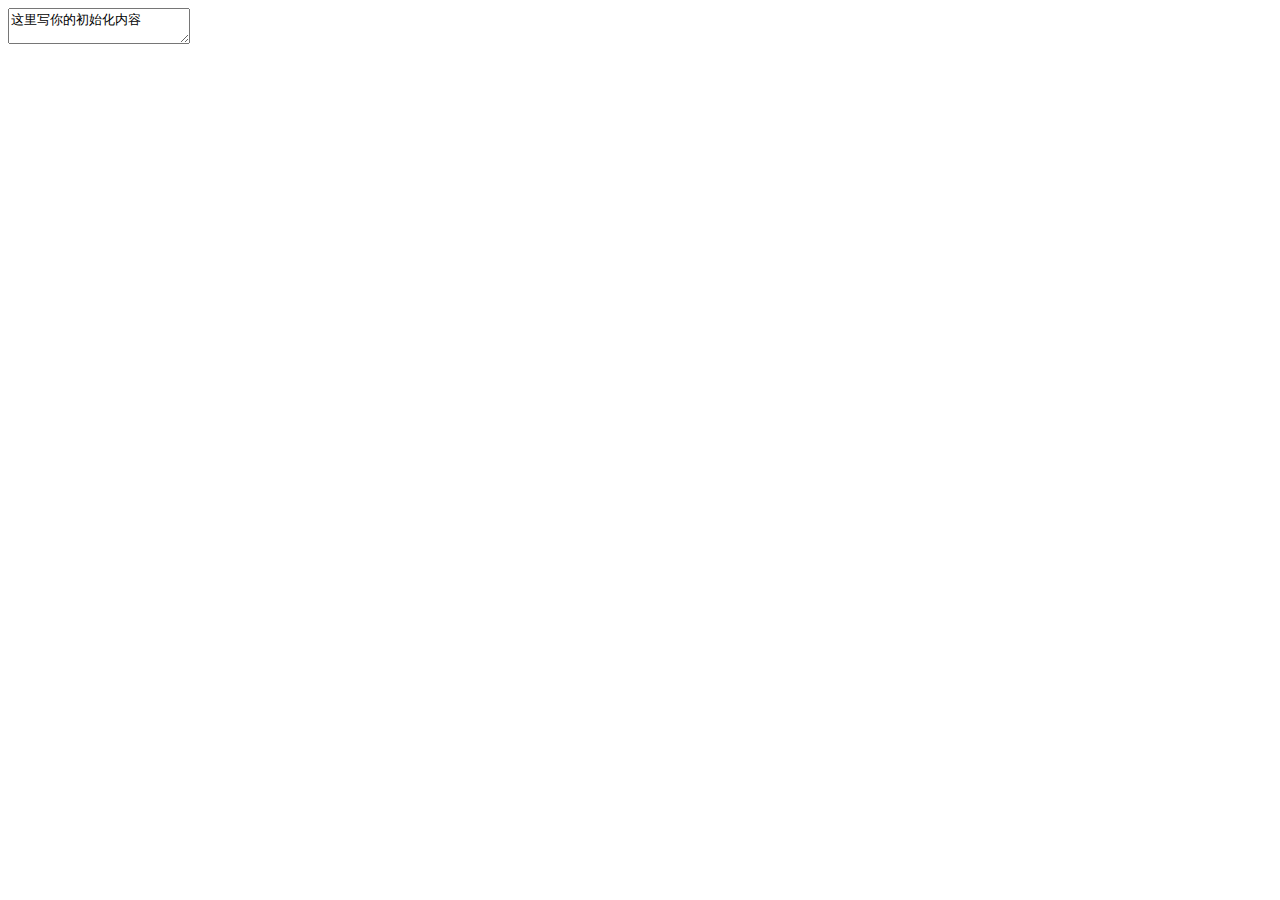
<file: WebRoot/index.htm>
<!DOCTYPE html PUBLIC "-//W3C//DTD XHTML 1.0 Transitional//EN" "http://www.w3.org/TR/xhtml1/DTD/xhtml1-transitional.dtd">
<html xmlns="http://www.w3.org/1999/xhtml">
<head>
	<meta http-equiv="Content-Type" content="text/html;charset=utf-8"/>
	<title>WordPaster-jsp-ueditor-1.2.6.0</title>
	<script type="text/javascript" src="ueditor.config.js" charset="utf-8"></script>
	<script type="text/javascript" src="ueditor.all.min.js" charset="utf-8"></script>
	<link type="text/css" rel="Stylesheet" href="WordPaster/css/WordPaster.css"/>
    <link type="text/css" rel="Stylesheet" href="WordPaster/js/skygqbox.css" />
    <script type="text/javascript" src="WordPaster/js/json2.min.js" charset="utf-8"></script>
    <script type="text/javascript" src="WordPaster/js/jquery-1.4.min.js" charset="utf-8"></script>
    <script type="text/javascript" src="WordPaster/js/w.edge.js" charset="utf-8"></script>
    <script type="text/javascript" src="WordPaster/js/w.app.js" charset="utf-8"></script>
    <script type="text/javascript" src="WordPaster/js/w.file.js" charset="utf-8"></script>
    <script type="text/javascript" src="WordPaster/js/skygqbox.js" charset="utf-8"></script>
    <script type="text/javascript" src="WordPaster/js/WordPaster.js" charset="utf-8"></script>
</head>
<body>
	<textarea name="后台取值的key" id="myEditor">这里写你的初始化内容</textarea>
	<script type="text/javascript">
        var pasterMgr = new WordPasterManager();
        //pasterMgr.Config["PostUrl"] = "http://www.ncmem.com/products/upload_ori.aspx"
    	pasterMgr.Config["PostUrl"] = "http://localhost:8080/WordPaster2UEditor1.4x/upload.jsp"
    	//pasterMgr.Config["PostUrl"] = "http://cloud.dyso.cn/ueditor/upload.jsp"
    	pasterMgr.Load();//加载控件

        var ue = UE.getEditor('myEditor');
		
		ue.ready(function() {
		    //设置编辑器的内容
		    ue.setContent('hello');
		    //获取html内容，返回: <p>hello</p>
		    var html = ue.getContent();
		    //获取纯文本内容，返回: hello
		    var txt = ue.getContentTxt();
		    pasterMgr.SetEditor(ue);
		});
				
	</script>
</body>
</html>
</file>
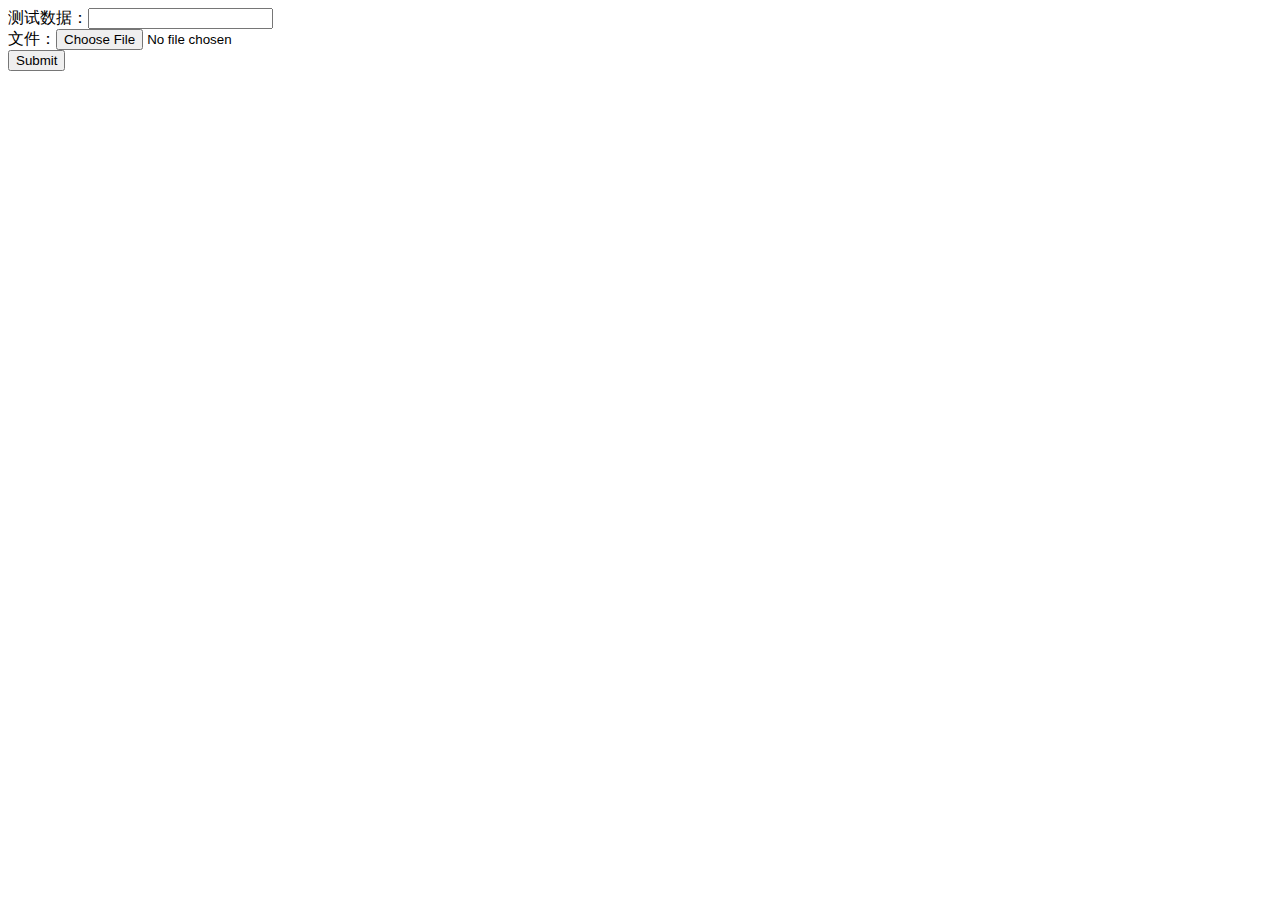
<file: WebRoot/upload.htm>
<!DOCTYPE HTML PUBLIC "-//W3C//DTD HTML 4.01 Transitional//EN">
<html>
  <head>
    <title>upload.htm</title>
	
    <meta http-equiv="keywords" content="keyword1,keyword2,keyword3">
    <meta http-equiv="description" content="this is my page">
    <meta http-equiv="content-type" content="text/html; charset=GB2312">
    
    <!--<link rel="stylesheet" type="text/css" href="./styles.css">-->

  </head>
  
  <body>    
  		<form action="upload.jsp" enctype="multipart/form-data" method="post">  		
  			�������ݣ�<input name="UserName" type="text"/><br/>
  			�ļ���<input name="file" type="file"/><br/>
  			<input text="�ϴ�" type="submit"/>
  		</form>
  </body>
</html>
</file>
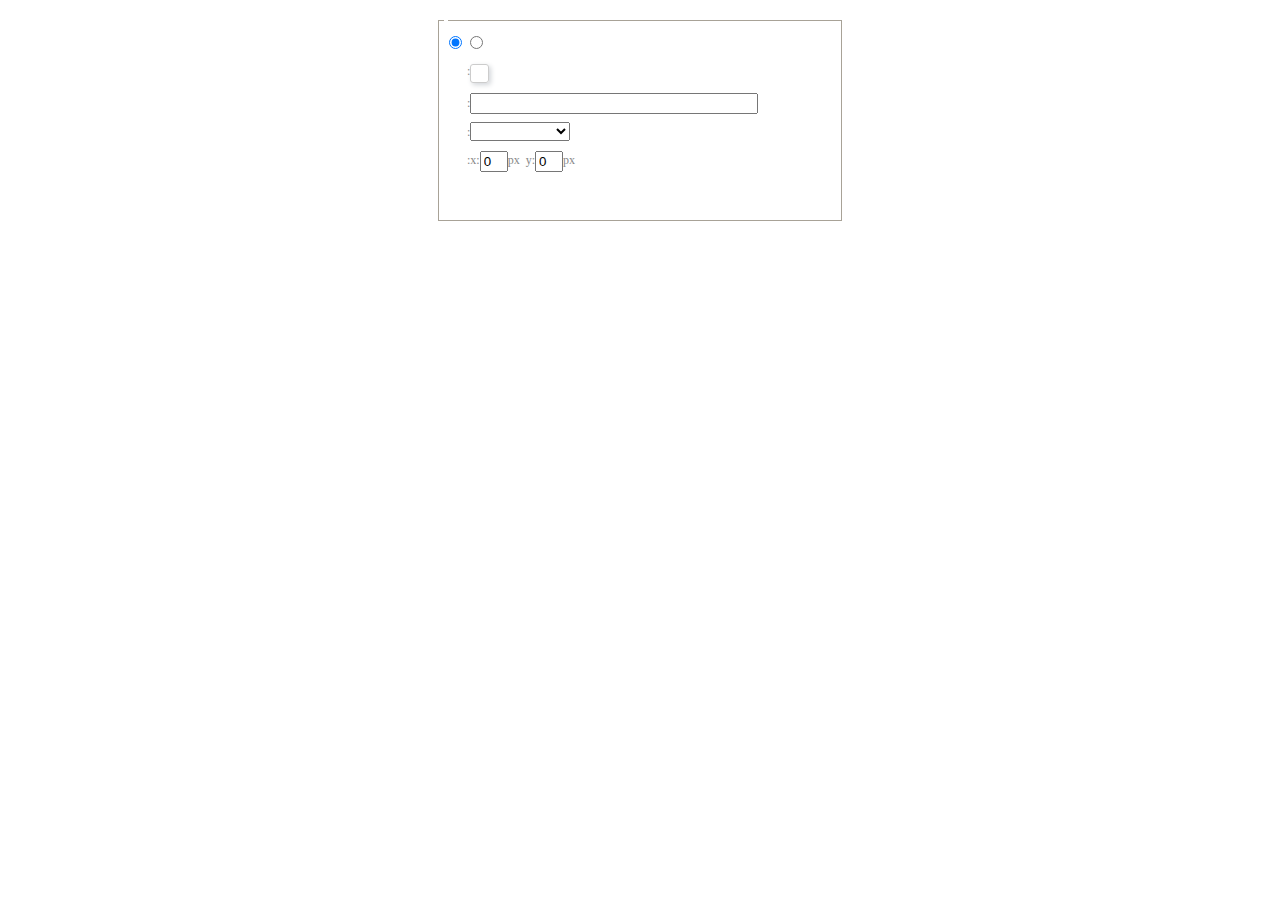
<file: WebRoot/dialogs/background/background.html>
<!DOCTYPE HTML>
<html>
<head>
    <meta http-equiv="Content-Type" content="text/html;charset=utf-8"/>
    <script type="text/javascript" src="../internal.js"></script>
    <link rel="stylesheet" type="text/css" href="background.css">
</head>
<body>
    <div id="bg_container" class="wrapper">
        <div id="tabHeads" class="tabhead">
            <span class="focus" data-content-id="normal"><var id="lang_background_normal"></var></span>
            <span class="" data-content-id="imgManager"><var id="lang_background_local"></var></span>
        </div>
        <div id="tabBodys" class="tabbody">
            <div id="normal" class="panel focus">
                <fieldset class="bgarea">
                    <legend><var id="lang_background_set"></var></legend>
                    <div class="content">
                        <div>
                            <label><input id="nocolorRadio" class="iptradio" type="radio" name="t" value="none" checked="checked"><var id="lang_background_none"></var></label>
                            <label><input id="coloredRadio" class="iptradio" type="radio" name="t" value="color"><var id="lang_background_colored"></var></label>
                        </div>
                        <div class="wrapcolor pl">
                            <div class="color">
                                <var id="lang_background_color"></var>:
                            </div>
                            <div id="colorPicker"></div>
                            <div class="clear"></div>
                        </div>
                        <div class="wrapcolor pl">
                            <label><var id="lang_background_netimg"></var>:</label><input class="txt" type="text" id="url">
                        </div>
                        <div id="alignment" class="alignment">
                            <var id="lang_background_align"></var>:<select id="repeatType">
                                <option value="center"></option>
                                <option value="repeat-x"></option>
                                <option value="repeat-y"></option>
                                <option value="repeat"></option>
                                <option value="self"></option>
                            </select>
                        </div>
                        <div id="custom" >
                            <var id="lang_background_position"></var>:x:<input type="text" size="1" id="x" maxlength="4" value="0">px&nbsp;&nbsp;y:<input type="text" size="1" id="y" maxlength="4" value="0">px
                        </div>
                    </div>
                </fieldset>

            </div>
            <div id="imgManager" class="panel">
                <div id="imageList" style=""></div>
            </div>
        </div>
    </div>
    <script type="text/javascript" src="background.js"></script>
</body>
</html>
</file>
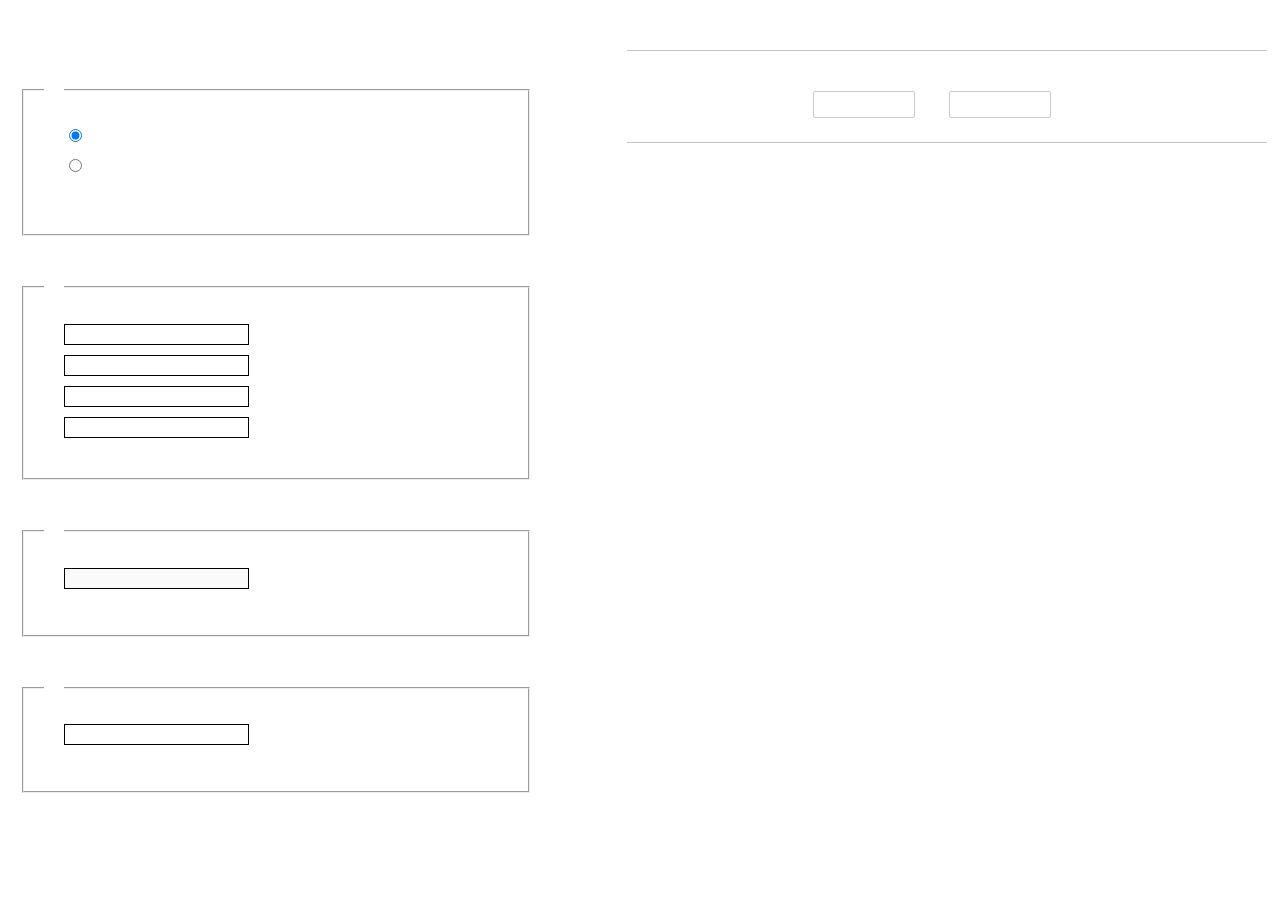
<file: WebRoot/dialogs/charts/charts.html>
<!DOCTYPE html>
<html>
    <head>
        <title>chart</title>
        <meta chartset="utf-8">
        <link rel="stylesheet" type="text/css" href="charts.css">
        <script type="text/javascript" src="../internal.js"></script>
    </head>
    <body>
        <div class="main">
            <div class="table-view">
                <h3><var id="lang_data_source"></var></h3>
                <div id="tableContainer" class="table-container"></div>
                <h3><var id="lang_chart_format"></var></h3>
                <form name="data-form">
                    <div class="charts-format">
                        <fieldset>
                            <legend><var id="lang_data_align"></var></legend>
                            <div class="format-item-container">
                                <label>
                                    <input type="radio" class="format-ctrl not-pie-item" name="charts-format" value="1" checked="checked">
                                    <var id="lang_chart_align_same"></var>
                                </label>
                                <label>
                                    <input type="radio" class="format-ctrl not-pie-item" name="charts-format" value="-1">
                                    <var id="lang_chart_align_reverse"></var>
                                </label>
                                <br>
                            </div>
                        </fieldset>
                        <fieldset>
                            <legend><var id="lang_chart_title"></var></legend>
                            <div class="format-item-container">
                                <label>
                                    <var id="lang_chart_main_title"></var><input type="text" name="title" class="data-item">
                                </label>
                                <label>
                                    <var id="lang_chart_sub_title"></var><input type="text" name="sub-title" class="data-item not-pie-item">
                                </label>
                                <label>
                                    <var id="lang_chart_x_title"></var><input type="text" name="x-title" class="data-item not-pie-item">
                                </label>
                                <label>
                                    <var id="lang_chart_y_title"></var><input type="text" name="y-title" class="data-item not-pie-item">
                                </label>
                            </div>
                        </fieldset>
                        <fieldset>
                            <legend><var id="lang_chart_tip"></var></legend>
                            <div class="format-item-container">
                                <label>
                                    <var id="lang_cahrt_tip_prefix"></var>
                                    <input type="text" id="tipInput" name="tip" class="data-item" disabled="disabled">
                                </label>
                                <p><var id="lang_cahrt_tip_description"></var></p>
                            </div>
                        </fieldset>
                        <fieldset>
                            <legend><var id="lang_chart_data_unit"></var></legend>
                            <div class="format-item-container">
                                <label><var id="lang_chart_data_unit_title"></var><input type="text" name="unit" class="data-item"></label>
                                <p><var id="lang_chart_data_unit_description"></var></p>
                            </div>
                        </fieldset>
                    </div>
                </form>
            </div>
            <div class="charts-view">
                <div id="chartsContainer" class="charts-container"></div>
                <div id="chartsType" class="charts-type">
                    <h3><var id="lang_chart_type"></var></h3>
                    <div class="scroll-view">
                        <div class="scroll-container">
                            <div id="scrollBed" class="scroll-bed"></div>
                        </div>
                        <div id="buttonContainer" class="button-container">
                            <a href="#" data-title="prev"><var id="lang_prev_btn"></var></a>
                            <a href="#" data-title="next"><var id="lang_next_btn"></var></a>
                        </div>
                    </div>
                </div>
            </div>
        </div>
        <script src="../../third-party/jquery-1.10.2.min.js"></script>
        <script src="../../third-party/highcharts/highcharts.js"></script>
        <script src="chart.config.js"></script>
        <script src="charts.js"></script>
    </body>
</html>
</file>
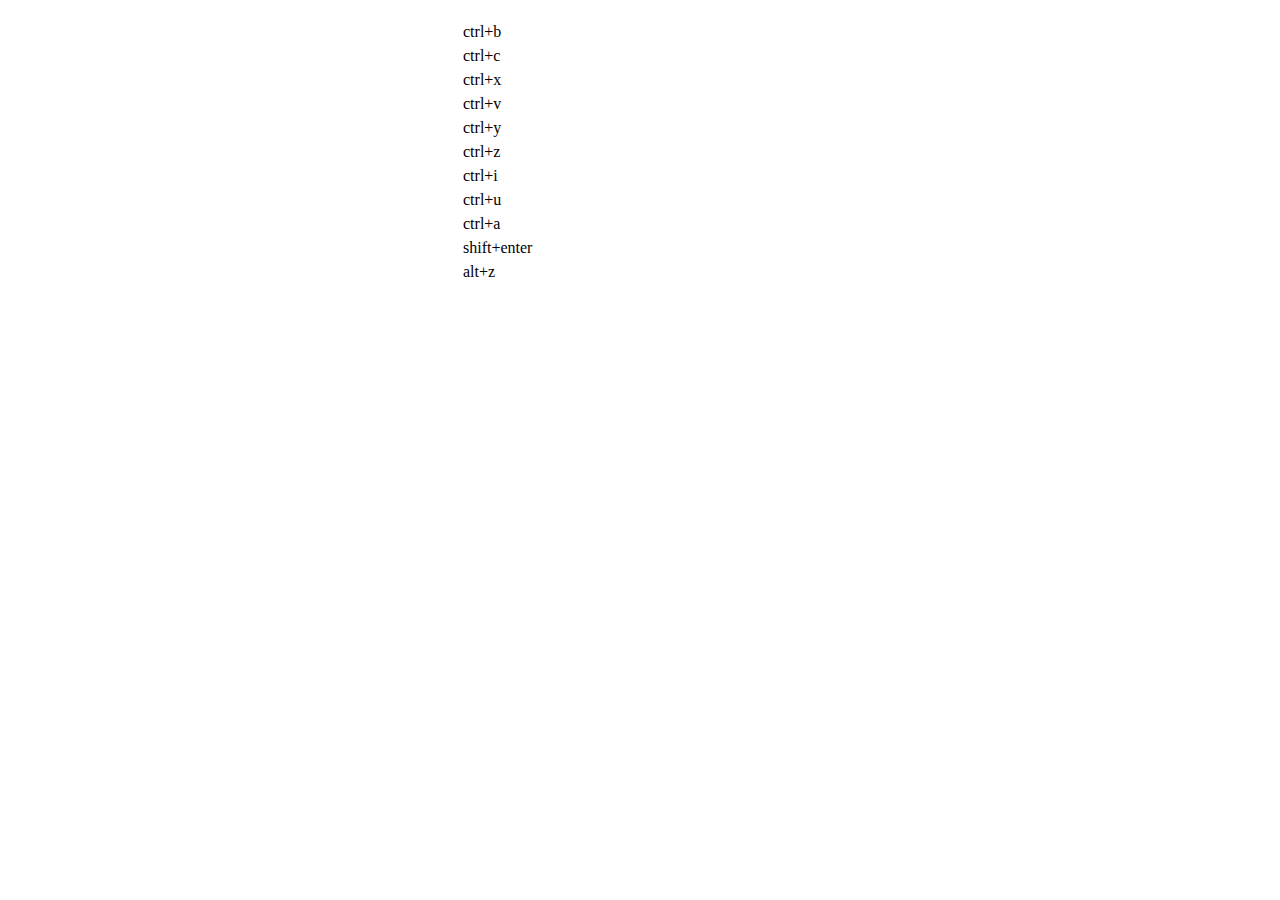
<file: WebRoot/dialogs/help/help.html>
<!DOCTYPE HTML PUBLIC "-//W3C//DTD HTML 4.01 Transitional//EN"
        "http://www.w3.org/TR/html4/loose.dtd">
<html>
<head>
    <title>帮助</title>
    <meta content="text/html; charset=utf-8" http-equiv="Content-Type"/>
    <script type="text/javascript" src="../internal.js"></script>
    <link rel="stylesheet" type="text/css" href="help.css">
</head>
<body>
<div class="wrapper" id="helptab">
    <div id="tabHeads" class="tabhead">
        <span class="focus" tabsrc="about"><var id="lang_input_about"></var></span>
        <span tabsrc="shortcuts"><var id="lang_input_shortcuts"></var></span>
    </div>
    <div id="tabBodys" class="tabbody">
        <div id="about" class="panel">
            <h1>UEditor</h1>
            <p id="version"></p>
            <p><var id="lang_input_introduction"></var></p>
        </div>
        <div id="shortcuts" class="panel">
            <table>
                <thead>
                <tr>
                    <td><var id="lang_Txt_shortcuts"></var></td>
                    <td><var id="lang_Txt_func"></var></td>
                </tr>
                </thead>
                <tbody>
                <tr>
                    <td>ctrl+b</td>
                    <td><var id="lang_Txt_bold"></var></td>
                </tr>
                <tr>
                    <td>ctrl+c</td>
                    <td><var id="lang_Txt_copy"></var></td>
                </tr>
                <tr>
                    <td>ctrl+x</td>
                    <td><var id="lang_Txt_cut"></var></td>
                </tr>
                <tr>
                    <td>ctrl+v</td>
                    <td><var id="lang_Txt_Paste"></var></td>
                </tr>
                <tr>
                    <td>ctrl+y</td>
                    <td><var id="lang_Txt_undo"></var></td>
                </tr>
                <tr>
                    <td>ctrl+z</td>
                    <td><var id="lang_Txt_redo"></var></td>
                </tr>
                <tr>
                    <td>ctrl+i</td>
                    <td><var id="lang_Txt_italic"></var></td>
                </tr>
                <tr>
                    <td>ctrl+u</td>
                    <td><var id="lang_Txt_underline"></var></td>
                </tr>
                <tr>
                    <td>ctrl+a</td>
                    <td><var id="lang_Txt_selectAll"></var></td>
                </tr>
                <tr>
                    <td>shift+enter</td>
                    <td><var id="lang_Txt_visualEnter"></var></td>
                </tr>
                <tr>
                    <td>alt+z</td>
                    <td><var id="lang_Txt_fullscreen"></var></td>
                </tr>
                </tbody>
            </table>
        </div>
    </div>
</div>
<script type="text/javascript" src="help.js"></script>
</body>
</html>
</file>
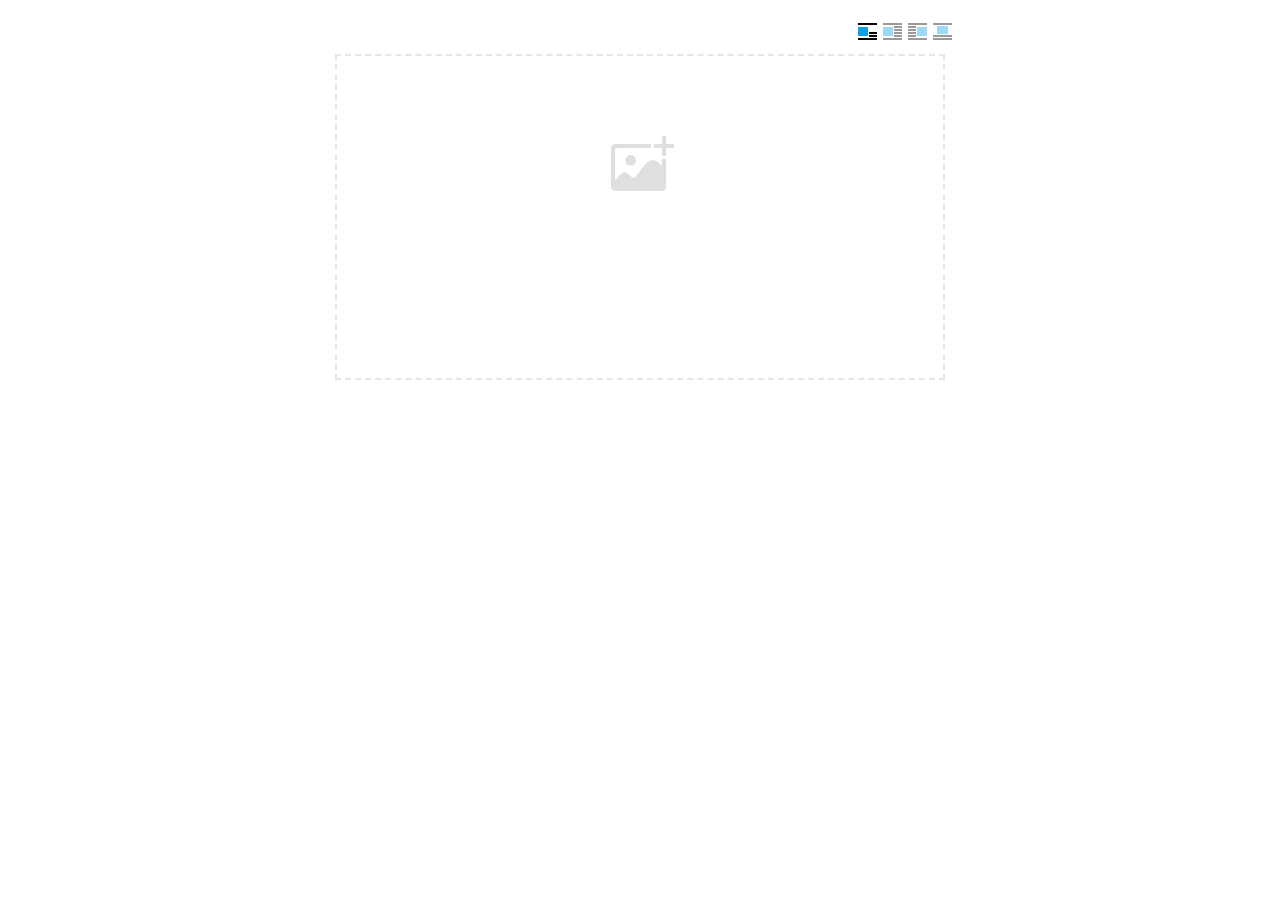
<file: WebRoot/dialogs/image/image.html>
<!doctype html>
<html>
<head>
    <meta charset="UTF-8">
    <title>ueditor图片对话框</title>
    <script type="text/javascript" src="../internal.js"></script>

    <!-- jquery -->
    <script type="text/javascript" src="../../third-party/jquery-1.10.2.min.js"></script>

    <!-- webuploader -->
    <script src="../../third-party/webuploader/webuploader.min.js"></script>
    <link rel="stylesheet" type="text/css" href="../../third-party/webuploader/webuploader.css">

    <!-- image dialog -->
    <link rel="stylesheet" href="image.css" type="text/css" />
</head>
<body>

    <div class="wrapper">
        <div id="tabhead" class="tabhead">
            <span class="tab" data-content-id="remote"><var id="lang_tab_remote"></var></span>
            <span class="tab focus" data-content-id="upload"><var id="lang_tab_upload"></var></span>
            <span class="tab" data-content-id="online"><var id="lang_tab_online"></var></span>
            <span class="tab" data-content-id="search"><var id="lang_tab_search"></var></span>
        </div>
        <div class="alignBar">
            <label class="algnLabel"><var id="lang_input_align"></var></label>
                    <span id="alignIcon">
                        <span id="noneAlign" class="none-align focus" data-align="none"></span>
                        <span id="leftAlign" class="left-align" data-align="left"></span>
                        <span id="rightAlign" class="right-align" data-align="right"></span>
                        <span id="centerAlign" class="center-align" data-align="center"></span>
                    </span>
            <input id="align" name="align" type="hidden" value="none"/>
        </div>
        <div id="tabbody" class="tabbody">

            <!-- 远程图片 -->
            <div id="remote" class="panel">
                <div class="top">
                    <div class="row">
                        <label for="url"><var id="lang_input_url"></var></label>
                        <span><input class="text" id="url" type="text"/></span>
                    </div>
                </div>
                <div class="left">
                    <div class="row">
                        <label><var id="lang_input_size"></var></label>
                        <span><var id="lang_input_width">&nbsp;&nbsp;</var><input class="text" type="text" id="width"/>px </span>
                        <span><var id="lang_input_height">&nbsp;&nbsp;</var><input class="text" type="text" id="height"/>px </span>
                        <span><input id="lock" type="checkbox" disabled="disabled"><span id="lockicon"></span></span>
                    </div>
                    <div class="row">
                        <label><var id="lang_input_border"></var></label>
                        <span><input class="text" type="text" id="border"/>px </span>
                    </div>
                    <div class="row">
                        <label><var id="lang_input_vhspace"></var></label>
                        <span><input class="text" type="text" id="vhSpace"/>px </span>
                    </div>
                    <div class="row">
                        <label><var id="lang_input_title"></var></label>
                        <span><input class="text" type="text" id="title"/></span>
                    </div>
                </div>
                <div class="right"><div id="preview"></div></div>
            </div>

            <!-- 上传图片 -->
            <div id="upload" class="panel focus">
                <div id="queueList" class="queueList">
                    <div class="statusBar element-invisible">
                        <div class="progress">
                            <span class="text">0%</span>
                            <span class="percentage"></span>
                        </div><div class="info"></div>
                        <div class="btns">
                            <div id="filePickerBtn"></div>
                            <div class="uploadBtn"><var id="lang_start_upload"></var></div>
                        </div>
                    </div>
                    <div id="dndArea" class="placeholder">
                        <div class="filePickerContainer">
                            <div id="filePickerReady"></div>
                        </div>
                    </div>
                    <ul class="filelist element-invisible">
                        <li id="filePickerBlock" class="filePickerBlock"></li>
                    </ul>
                </div>
            </div>

            <!-- 在线图片 -->
            <div id="online" class="panel">
                <div id="imageList"><var id="lang_imgLoading"></var></div>
            </div>

            <!-- 搜索图片 -->
            <div id="search" class="panel">
                <div class="searchBar">
                    <input id="searchTxt" class="searchTxt text" type="text" />
                    <select id="searchType" class="searchType">
                        <option value="&s=4&z=0"></option>
                        <option value="&s=1&z=19"></option>
                        <option value="&s=2&z=0"></option>
                        <option value="&s=3&z=0"></option>
                    </select>
                    <input id="searchReset" type="button"  />
                    <input id="searchBtn" type="button"  />
                </div>
                <div id="searchList" class="searchList"><ul id="searchListUl"></ul></div>
            </div>

        </div>
    </div>
    <script type="text/javascript" src="image.js"></script>

</body>
</html>
</file>
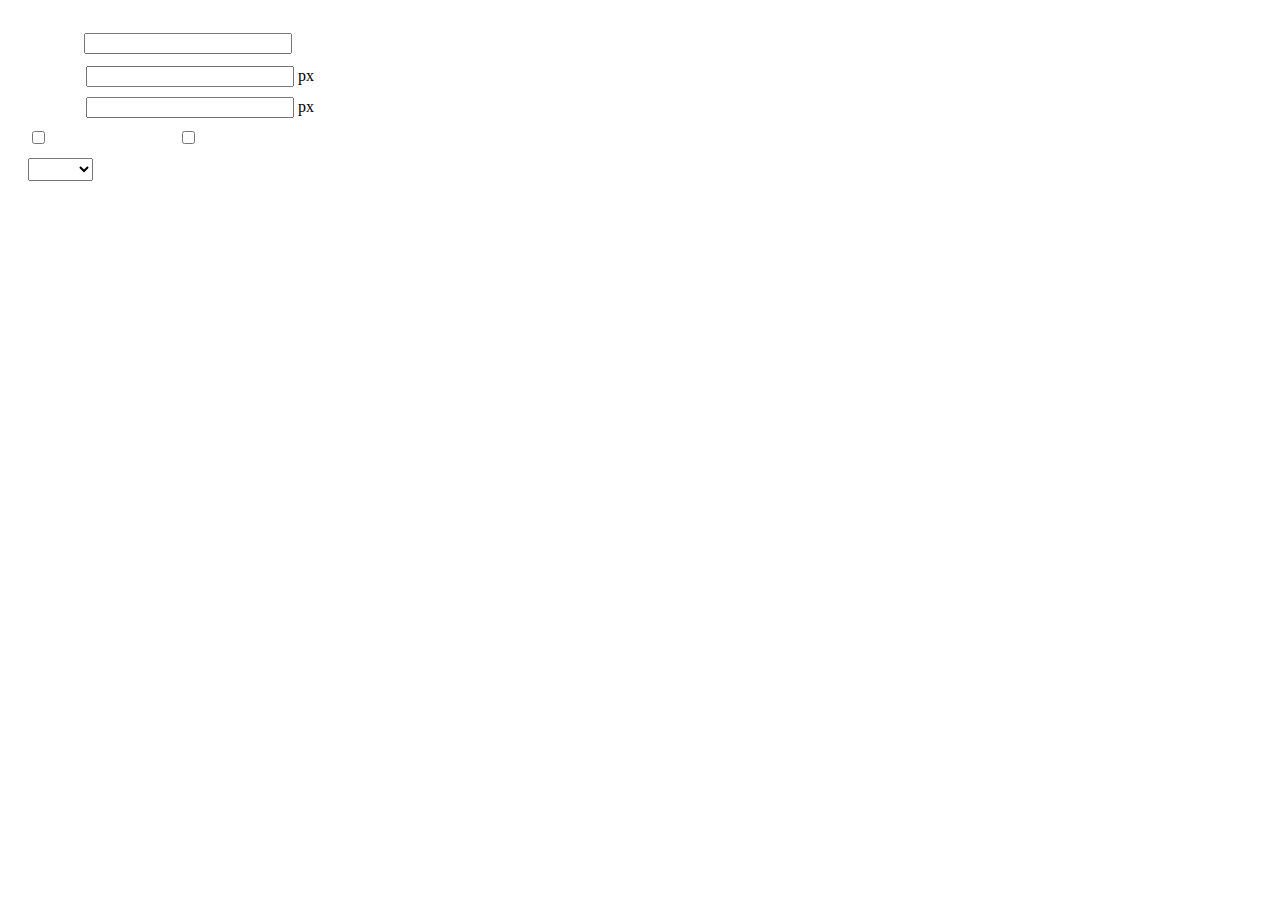
<file: WebRoot/dialogs/insertframe/insertframe.html>
<!DOCTYPE html>
<html>
<head>
    <meta http-equiv="Content-Type" content="text/html; charset=utf-8"/>
    <title></title>
    <script type="text/javascript" src="../internal.js"></script>
    <style type="text/css">
        .warp {width: 320px;height: 153px;margin-left:5px;padding: 20px 0 0 15px;position: relative;}
        #url {width: 290px; margin-bottom: 2px; margin-left: -6px; margin-left: -2px\9;*margin-left:0;_margin-left:0; }
        .format span{display: inline-block; width: 58px;text-align: center; zoom:1;}
        table td{padding:5px 0;}
        #align{width: 65px;height: 23px;line-height: 22px;}
    </style>
</head>
<body>
<div class="warp">
        <table width="300" cellpadding="0" cellspacing="0">
            <tr>
                <td colspan="2" class="format">
                    <span><var id="lang_input_address"></var></span>
                    <input style="width:200px" id="url" type="text" value=""/>
                </td>
            </tr>
            <tr>
                <td colspan="2" class="format"><span><var id="lang_input_width"></var></span><input style="width:200px" type="text" id="width"/> px</td>

            </tr>
            <tr>
                <td colspan="2" class="format"><span><var id="lang_input_height"></var></span><input style="width:200px" type="text" id="height"/> px</td>
            </tr>
            <tr>
                <td><span><var id="lang_input_isScroll"></var></span><input type="checkbox" id="scroll"/> </td>
                <td><span><var id="lang_input_frameborder"></var></span><input type="checkbox" id="frameborder"/> </td>
            </tr>

            <tr>
                <td colspan="2"><span><var id="lang_input_alignMode"></var></span>
                    <select id="align">
                        <option value=""></option>
                        <option value="left"></option>
                        <option value="right"></option>
                    </select>
                </td>
            </tr>
        </table>
</div>
<script type="text/javascript">
    var iframe = editor._iframe;
    if(iframe){
        $G("url").value = iframe.getAttribute("src")||"";
        $G("width").value = iframe.getAttribute("width")||iframe.style.width.replace("px","")||"";
        $G("height").value = iframe.getAttribute("height") || iframe.style.height.replace("px","") ||"";
        $G("scroll").checked = (iframe.getAttribute("scrolling") == "yes") ? true : false;
        $G("frameborder").checked = (iframe.getAttribute("frameborder") == "1") ? true : false;
        $G("align").value = iframe.align ? iframe.align : "";
    }
    function queding(){
        var  url = $G("url").value.replace(/^\s*|\s*$/ig,""),
                width = $G("width").value,
                height = $G("height").value,
                scroll = $G("scroll"),
                frameborder = $G("frameborder"),
                float = $G("align").value,
                newIframe = editor.document.createElement("iframe"),
                div;
        if(!url){
            alert(lang.enterAddress);
            return false;
        }
        newIframe.setAttribute("src",/http:\/\/|https:\/\//ig.test(url) ? url : "http://"+url);
        /^[1-9]+[.]?\d*$/g.test( width ) ? newIframe.setAttribute("width",width) : "";
        /^[1-9]+[.]?\d*$/g.test( height ) ? newIframe.setAttribute("height",height) : "";
        scroll.checked ?  newIframe.setAttribute("scrolling","yes") : newIframe.setAttribute("scrolling","no");
        frameborder.checked ?  newIframe.setAttribute("frameborder","1",0) : newIframe.setAttribute("frameborder","0",0);
        float ? newIframe.setAttribute("align",float) :  newIframe.setAttribute("align","");
        if(iframe){
            iframe.parentNode.insertBefore(newIframe,iframe);
            domUtils.remove(iframe);
        }else{
            div = editor.document.createElement("div");
            div.appendChild(newIframe);
            editor.execCommand("inserthtml",div.innerHTML);
        }
        editor._iframe = null;
        dialog.close();
    }
    dialog.onok = queding;
    $G("url").onkeydown = function(evt){
        evt = evt || event;
        if(evt.keyCode == 13){
            queding();
        }
    };
    $focus($G( "url" ));

</script>
</body>
</html>
</file>
<file: WebRoot/WordPaster/css/WordPaster.css>
body{font-size: 12px;font-family: 宋体;}
/*文件列表框*/
.panel-files{border: 1px solid #6FBCE2;background-color: #FFFFFF;font-family: 新宋体;font-size: 12px;width: 450px;height:400px;overflow-x:hidden;overflow-y:scroll;}
/*细线*/
.Line{background-color: #E3E6EB;overflow: hidden;display: none;height: 1px;}
/*新构架*/
div.UploaderItem{font-family: 新宋体;font-size: 12px; background-color: #FFFFFF;width: 410px; height:55px; margin:5px 10px 0 20px;display:none;}
div.top-space{margin:3px 0 0 0;}
div.UploaderItemLeft{width:370px; float:left;}
div.UploaderItemRight{width:30px; float:left;margin:3px 0 0 0;}
div.UploaderItem div.FileName{font-weight: bold; overflow:hidden; width:364px;word-break: break-word; /* 文本行的任意字内断开 */ 
		word-wrap: break-word; /* IE */ 
		white-space: -moz-pre-wrap; /* Mozilla */ }
div.UploaderItem div.ProcessBorder{padding: 0px;border: 1px solid #AAAAAA;width:364px;}
div.UploaderItem div.Process{ height:12px; background-color: #A5DF16;width:0;/*width:200px;*/}
div.UploaderItem div.PostInf{color: #7A8F99;}
div.UploaderItem div.ProcessNum{width:30px; height:14px; line-height:14px; margin:3px 0 0 0;}
div.UploaderItem a.Btn,div.UploaderItem a.Btn:hover{text-decoration: underline; color:#244281; height:12px;display:block;}

/*图片粘贴控件消息样式*/
.panel-paster{font-family: 新宋体;font-size: 12px; background-color: #FFFFFF; height: 50px; width: 150px;}
.panel-paster img{ float:left; border:0;}
.panel-paster span{ float:left;}
.panel-setup {padding:10px;display:none;}
/**/
.demoHeaders { margin-top: 2em; }
#dialog_link {padding: .4em 1em .4em 20px;text-decoration: none;position: relative;}
#dialog_link span.ui-icon {margin: 0 5px 0 0;position: absolute;left: .2em;top: 50%;margin-top: -8px;}
</file>
<file: WebRoot/WordPaster/js/skygqbox.css>
﻿

/* 1.2 =Default
---------------------------------------------------------------------- */



#wrapper {
  width: 942px;
  border: 9px solid #33373b;
  margin: 0 auto;
  -webkit-border-radius: 5px;
  -moz-border-radius: 5px;
  border-radius: 5px;
}

#site {
  border: 1px solid #222527;
  background-color: #282b2e;
  padding: 40px;
}


#title {
  text-align: center;
  position: relative;
}

#title h1 {
  font: normal 36px/45px "Myriad Pro", "Myriad", "Gill Sans", "Frutiger Linotype", "Helvetica Neue", sans-serif;
  text-align: center;
  text-shadow: rgba(0, 0, 0, 0.5) 0 1px 4px;
  color: #46c5ec;
  position: relative;
  height: 45px;
  margin: 0 auto;
  overflow: hidden;
}

#title p {
  margin-top: 3px;
  margin-right: 0;
  color:#ffffff;
}

/* 2. CONTENT
•••••••••••••••••••••••••••••••••••••••••••••••••••••••••••••••••••••• */
span.subtitle{
	margin-top: 20px;
  	padding: 5px 20px;
	-webkit-border-radius: 5px;
	-moz-border-radius: 5px;
	background-color: #FFCC00;
	display: block;
	font-size:16px;
	font-weight:bold;
	color:#000;
}
</file>
<file: WebRoot/dialogs/background/background.css>
.wrapper{ width: 424px;margin: 10px auto; zoom:1;position: relative}
.tabbody{height:225px;}
.tabbody .panel { position: absolute;width:100%; height:100%;background: #fff; display: none;}
.tabbody .focus { display: block;}

body{font-size: 12px;color: #888;overflow: hidden;}
input,label{vertical-align:middle}
.clear{clear: both;}
.pl{padding-left: 18px;padding-left: 23px\9;}

#imageList {width: 420px;height: 215px;margin-top: 10px;overflow: hidden;overflow-y: auto;}
#imageList div {float: left;width: 100px;height: 95px;margin: 5px 10px;}
#imageList img {cursor: pointer;border: 2px solid white;}

.bgarea{margin: 10px;padding: 5px;height: 84%;border: 1px solid #A8A297;}
.content div{margin: 10px 0 10px 5px;}
.content .iptradio{margin: 0px 5px 5px 0px;}
.txt{width:280px;}

.wrapcolor{height: 19px;}
div.color{float: left;margin: 0;}
#colorPicker{width: 17px;height: 17px;border: 1px solid #CCC;display: inline-block;border-radius: 3px;box-shadow: 2px 2px 5px #D3D6DA;margin: 0;float: left;}
div.alignment,#custom{margin-left: 23px;margin-left: 28px\9;}
#custom input{height: 15px;min-height: 15px;width:20px;}
#repeatType{width:100px;}


/* 图片管理样式 */
#imgManager {
    width: 100%;
    height: 225px;
}
#imgManager #imageList{
    width: 100%;
    overflow-x: hidden;
    overflow-y: auto;
}
#imgManager ul {
    display: block;
    list-style: none;
    margin: 0;
    padding: 0;
}
#imgManager li {
    float: left;
    display: block;
    list-style: none;
    padding: 0;
    width: 113px;
    height: 113px;
    margin: 9px 0 0 19px;
    background-color: #eee;
    overflow: hidden;
    cursor: pointer;
    position: relative;
}
#imgManager li.clearFloat {
    float: none;
    clear: both;
    display: block;
    width:0;
    height:0;
    margin: 0;
    padding: 0;
}
#imgManager li img {
    cursor: pointer;
}
#imgManager li .icon {
    cursor: pointer;
    width: 113px;
    height: 113px;
    position: absolute;
    top: 0;
    left: 0;
    z-index: 2;
    border: 0;
    background-repeat: no-repeat;
}
#imgManager li .icon:hover {
    width: 107px;
    height: 107px;
    border: 3px solid #1094fa;
}
#imgManager li.selected .icon {
    background-image: url(images/success.png);
    background-position: 75px 75px;
}
#imgManager li.selected .icon:hover {
    width: 107px;
    height: 107px;
    border: 3px solid #1094fa;
    background-position: 72px 72px;
}
</file>
<file: WebRoot/dialogs/charts/charts.css>
html, body {
    width: 100%;
    height: 100%;
    margin: 0;
    padding: 0;
    overflow-x: hidden;
}

.main {
    width: 100%;
    overflow: hidden;
}

.table-view {
    height: 100%;
    float: left;
    margin: 20px;
    width: 40%;
}

.table-view .table-container {
    width: 100%;
    margin-bottom: 50px;
    overflow: scroll;
}

.table-view th {
    padding: 5px 10px;
    background-color: #F7F7F7;
}

.table-view td {
    width: 50px;
    text-align: center;
    padding:0;
}

.table-container input {
    width: 40px;
    padding: 5px;
    border: none;
    outline: none;
}

.table-view caption {
    font-size: 18px;
    text-align: left;
}

.charts-view {
    /*margin-left: 49%!important;*/
    width: 50%;
    margin-left: 49%;
    height: 400px;
}

.charts-container {
    border-left: 1px solid #c3c3c3;
}

.charts-format fieldset {
    padding-left: 20px;
    margin-bottom: 50px;
}

.charts-format legend {
    padding-left: 10px;
    padding-right: 10px;
}

.format-item-container {
    padding: 20px;
}

.format-item-container label {
    display: block;
    margin: 10px 0;
}

.charts-format .data-item {
    border: 1px solid black;
    outline: none;
    padding: 2px 3px;
}

/* 图表类型 */

.charts-type {
    margin-top: 50px;
    height: 300px;
}

.scroll-view {
    border: 1px solid #c3c3c3;
    border-left: none;
    border-right: none;
    overflow: hidden;
}

.scroll-container {
    margin: 20px;
    width: 100%;
    overflow: hidden;
}

.scroll-bed {
    width: 10000px;
    _margin-top: 20px;
    -webkit-transition: margin-left .5s ease;
    -moz-transition: margin-left .5s ease;
    transition: margin-left .5s ease;
}

.view-box {
    display: inline-block;
    *display: inline;
    *zoom: 1;
    margin-right: 20px;
    border: 2px solid white;
    line-height: 0;
    overflow: hidden;
    cursor: pointer;
}

.view-box img {
    border: 1px solid #cecece;
}

.view-box.selected {
    border-color: #7274A7;
}

.button-container {
    margin-bottom: 20px;
    text-align: center;
}

.button-container a {
    display: inline-block;
    width: 100px;
    height: 25px;
    line-height: 25px;
    border: 1px solid #c2ccd1;
    margin-right: 30px;
    text-decoration: none;
    color: black;
    -webkit-border-radius: 2px;
    -moz-border-radius: 2px;
    border-radius: 2px;
}

.button-container a:HOVER {
    background: #fcfcfc;
}

.button-container a:ACTIVE {
    border-top-color: #c2ccd1;
    box-shadow:inset 0 5px 4px -4px rgba(49, 49, 64, 0.1);
}

.edui-charts-not-data {
    height: 100px;
    line-height: 100px;
    text-align: center;
}
</file>
<file: WebRoot/dialogs/help/help.css>
.wrapper{width: 370px;margin: 10px auto;zoom: 1;}
.tabbody{height: 360px;}
.tabbody .panel{width:100%;height: 360px;position: absolute;background: #fff;}
.tabbody .panel h1{font-size:26px;margin: 5px 0 0 5px;}
.tabbody .panel p{font-size:12px;margin: 5px 0 0 5px;}
.tabbody table{width:90%;line-height: 20px;margin: 5px 0 0 5px;;}
.tabbody table thead{font-weight: bold;line-height: 25px;}
</file>
<file: WebRoot/third-party/webuploader/webuploader.css>
.webuploader-container {
	position: relative;
}
.webuploader-element-invisible {
	position: absolute !important;
	clip: rect(1px 1px 1px 1px); /* IE6, IE7 */
    clip: rect(1px,1px,1px,1px);
}
.webuploader-pick {
	position: relative;
	display: inline-block;
	cursor: pointer;
	background: #00b7ee;
	padding: 10px 15px;
	color: #fff;
	text-align: center;
	border-radius: 3px;
	overflow: hidden;
}
.webuploader-pick-hover {
	background: #00a2d4;
}

.webuploader-pick-disable {
	opacity: 0.6;
	pointer-events:none;
}
</file>
<file: WebRoot/dialogs/image/image.css>
@charset "utf-8";
/* dialog样式 */
.wrapper {
    zoom: 1;
    width: 630px;
    *width: 626px;
    height: 380px;
    margin: 0 auto;
    padding: 10px;
    position: relative;
    font-family: sans-serif;
}

/*tab样式框大小*/
.tabhead {
    float:left;
}
.tabbody {
    width: 100%;
    height: 346px;
    position: relative;
    clear: both;
}

.tabbody .panel {
    position: absolute;
    width: 0;
    height: 0;
    background: #fff;
    overflow: hidden;
    display: none;
}

.tabbody .panel.focus {
    width: 100%;
    height: 346px;
    display: block;
}

/* 图片对齐方式 */
.alignBar{
    float:right;
    margin-top: 5px;
    position: relative;
}

.alignBar .algnLabel{
    float:left;
    height: 20px;
    line-height: 20px;
}

.alignBar #alignIcon{
    zoom:1;
    _display: inline;
    display: inline-block;
    position: relative;
}
.alignBar #alignIcon span{
    float: left;
    cursor: pointer;
    display: block;
    width: 19px;
    height: 17px;
    margin-right: 3px;
    margin-left: 3px;
    background-image: url(./images/alignicon.jpg);
}
.alignBar #alignIcon .none-align{
    background-position: 0 -18px;
}
.alignBar #alignIcon .left-align{
    background-position: -20px -18px;
}
.alignBar #alignIcon .right-align{
    background-position: -40px -18px;
}
.alignBar #alignIcon .center-align{
    background-position: -60px -18px;
}
.alignBar #alignIcon .none-align.focus{
    background-position: 0 0;
}
.alignBar #alignIcon .left-align.focus{
    background-position: -20px 0;
}
.alignBar #alignIcon .right-align.focus{
    background-position: -40px 0;
}
.alignBar #alignIcon .center-align.focus{
    background-position: -60px 0;
}




/* 远程图片样式 */
#remote {
    z-index: 200;
}

#remote .top{
    width: 100%;
    margin-top: 25px;
}
#remote .left{
    display: block;
    float: left;
    width: 300px;
    height:10px;
}
#remote .right{
    display: block;
    float: right;
    width: 300px;
    height:10px;
}
#remote .row{
    margin-left: 20px;
    clear: both;
    height: 40px;
}

#remote .row label{
    text-align: center;
    width: 50px;
    zoom:1;
    _display: inline;
    display:inline-block;
    vertical-align: middle;
}
#remote .row label.algnLabel{
    float: left;

}

#remote input.text{
    width: 150px;
    padding: 3px 6px;
    font-size: 14px;
    line-height: 1.42857143;
    color: #555;
    background-color: #fff;
    background-image: none;
    border: 1px solid #ccc;
    border-radius: 4px;
    -webkit-box-shadow: inset 0 1px 1px rgba(0, 0, 0, .075);
    box-shadow: inset 0 1px 1px rgba(0, 0, 0, .075);
    -webkit-transition: border-color ease-in-out .15s, box-shadow ease-in-out .15s;
    transition: border-color ease-in-out .15s, box-shadow ease-in-out .15s;
}
#remote input.text:focus {
    border-color: #66afe9;
    outline: 0;
    -webkit-box-shadow: inset 0 1px 1px rgba(0, 0, 0, .075), 0 0 8px rgba(102, 175, 233, .6);
    box-shadow: inset 0 1px 1px rgba(0, 0, 0, .075), 0 0 8px rgba(102, 175, 233, .6);
}
#remote #url{
    width: 500px;
    margin-bottom: 2px;
}
#remote #width,
#remote #height{
    width: 20px;
    margin-left: 2px;
    margin-right: 2px;
}
#remote #border,
#remote #vhSpace,
#remote #title{
    width: 180px;
    margin-right: 5px;
}
#remote #lock{
}
#remote #lockicon{
    zoom: 1;
    _display:inline;
    display: inline-block;
    width: 20px;
    height: 20px;
    background: url("../../themes/default/images/lock.gif") -13px -13px no-repeat;
    vertical-align: middle;
}
#remote #preview{
    clear: both;
    width: 260px;
    height: 240px;
    z-index: 9999;
    margin-top: 10px;
    background-color: #eee;
    overflow: hidden;
}

/* 上传图片 */
.tabbody #upload.panel {
    width: 0;
    height: 0;
    overflow: hidden;
    position: absolute !important;
    clip: rect(1px, 1px, 1px, 1px);
    background: #fff;
    display: block;
}

.tabbody #upload.panel.focus {
    width: 100%;
    height: 346px;
    display: block;
    clip: auto;
}

#upload .queueList {
    margin: 0;
    width: 100%;
    height: 100%;
    position: absolute;
    overflow: hidden;
}

#upload p {
    margin: 0;
}

.element-invisible {
    width: 0 !important;
    height: 0 !important;
    border: 0;
    padding: 0;
    margin: 0;
    overflow: hidden;
    position: absolute !important;
    clip: rect(1px, 1px, 1px, 1px);
}

#upload .placeholder {
    margin: 10px;
    border: 2px dashed #e6e6e6;
    *border: 0px dashed #e6e6e6;
    height: 172px;
    padding-top: 150px;
    text-align: center;
    background: url(./images/image.png) center 70px no-repeat;
    color: #cccccc;
    font-size: 18px;
    position: relative;
    top:0;
    *top: 10px;
}

#upload .placeholder .webuploader-pick {
    font-size: 18px;
    background: #00b7ee;
    border-radius: 3px;
    line-height: 44px;
    padding: 0 30px;
    *width: 120px;
    color: #fff;
    display: inline-block;
    margin: 0 auto 20px auto;
    cursor: pointer;
    box-shadow: 0 1px 1px rgba(0, 0, 0, 0.1);
}

#upload .placeholder .webuploader-pick-hover {
    background: #00a2d4;
}


#filePickerContainer {
    text-align: center;
}

#upload .placeholder .flashTip {
    color: #666666;
    font-size: 12px;
    position: absolute;
    width: 100%;
    text-align: center;
    bottom: 20px;
}

#upload .placeholder .flashTip a {
    color: #0785d1;
    text-decoration: none;
}

#upload .placeholder .flashTip a:hover {
    text-decoration: underline;
}

#upload .placeholder.webuploader-dnd-over {
    border-color: #999999;
}

#upload .filelist {
    list-style: none;
    margin: 0;
    padding: 0;
    overflow-x: hidden;
    overflow-y: auto;
    position: relative;
    height: 300px;
}

#upload .filelist:after {
    content: '';
    display: block;
    width: 0;
    height: 0;
    overflow: hidden;
    clear: both;
    position: relative;
}

#upload .filelist li {
    width: 113px;
    height: 113px;
    background: url(./images/bg.png);
    text-align: center;
    margin: 9px 0 0 9px;
    *margin: 6px 0 0 6px;
    position: relative;
    display: block;
    float: left;
    overflow: hidden;
    font-size: 12px;
}

#upload .filelist li p.log {
    position: relative;
    top: -45px;
}

#upload .filelist li p.title {
    position: absolute;
    top: 0;
    left: 0;
    width: 100%;
    overflow: hidden;
    white-space: nowrap;
    text-overflow: ellipsis;
    top: 5px;
    text-indent: 5px;
    text-align: left;
}

#upload .filelist li p.progress {
    position: absolute;
    width: 100%;
    bottom: 0;
    left: 0;
    height: 8px;
    overflow: hidden;
    z-index: 50;
    margin: 0;
    border-radius: 0;
    background: none;
    -webkit-box-shadow: 0 0 0;
}

#upload .filelist li p.progress span {
    display: none;
    overflow: hidden;
    width: 0;
    height: 100%;
    background: #1483d8 url(./images/progress.png) repeat-x;

    -webit-transition: width 200ms linear;
    -moz-transition: width 200ms linear;
    -o-transition: width 200ms linear;
    -ms-transition: width 200ms linear;
    transition: width 200ms linear;

    -webkit-animation: progressmove 2s linear infinite;
    -moz-animation: progressmove 2s linear infinite;
    -o-animation: progressmove 2s linear infinite;
    -ms-animation: progressmove 2s linear infinite;
    animation: progressmove 2s linear infinite;

    -webkit-transform: translateZ(0);
}

@-webkit-keyframes progressmove {
    0% {
        background-position: 0 0;
    }
    100% {
        background-position: 17px 0;
    }
}

@-moz-keyframes progressmove {
    0% {
        background-position: 0 0;
    }
    100% {
        background-position: 17px 0;
    }
}

@keyframes progressmove {
    0% {
        background-position: 0 0;
    }
    100% {
        background-position: 17px 0;
    }
}

#upload .filelist li p.imgWrap {
    position: relative;
    z-index: 2;
    line-height: 113px;
    vertical-align: middle;
    overflow: hidden;
    width: 113px;
    height: 113px;

    -webkit-transform-origin: 50% 50%;
    -moz-transform-origin: 50% 50%;
    -o-transform-origin: 50% 50%;
    -ms-transform-origin: 50% 50%;
    transform-origin: 50% 50%;

    -webit-transition: 200ms ease-out;
    -moz-transition: 200ms ease-out;
    -o-transition: 200ms ease-out;
    -ms-transition: 200ms ease-out;
    transition: 200ms ease-out;
}

#upload .filelist li img {
    width: 100%;
}

#upload .filelist li p.error {
    background: #f43838;
    color: #fff;
    position: absolute;
    bottom: 0;
    left: 0;
    height: 28px;
    line-height: 28px;
    width: 100%;
    z-index: 100;
    display:none;
}

#upload .filelist li .success {
    display: block;
    position: absolute;
    left: 0;
    bottom: 0;
    height: 40px;
    width: 100%;
    z-index: 200;
    background: url(./images/success.png) no-repeat right bottom;
    background: url(./images/success.gif) no-repeat right bottom \9;
}

#upload .filelist li.filePickerBlock {
    width: 113px;
    height: 113px;
    background: url(./images/image.png) no-repeat center 12px;
    border: 1px solid #eeeeee;
    border-radius: 0;
}
#upload .filelist li.filePickerBlock div.webuploader-pick  {
    width: 100%;
    height: 100%;
    margin: 0;
    padding: 0;
    opacity: 0;
    background: none;
    font-size: 0;
}

#upload .filelist div.file-panel {
    position: absolute;
    height: 0;
    filter: progid:DXImageTransform.Microsoft.gradient(GradientType=0, startColorstr='#80000000', endColorstr='#80000000') \0;
    background: rgba(0, 0, 0, 0.5);
    width: 100%;
    top: 0;
    left: 0;
    overflow: hidden;
    z-index: 300;
}

#upload .filelist div.file-panel span {
    width: 24px;
    height: 24px;
    display: inline;
    float: right;
    text-indent: -9999px;
    overflow: hidden;
    background: url(./images/icons.png) no-repeat;
    background: url(./images/icons.gif) no-repeat \9;
    margin: 5px 1px 1px;
    cursor: pointer;
    -webkit-tap-highlight-color: rgba(0,0,0,0);
    -webkit-user-select: none;
    -moz-user-select: none;
    -ms-user-select: none;
    user-select: none;
}

#upload .filelist div.file-panel span.rotateLeft {
    display:none;
    background-position: 0 -24px;
}

#upload .filelist div.file-panel span.rotateLeft:hover {
    background-position: 0 0;
}

#upload .filelist div.file-panel span.rotateRight {
    display:none;
    background-position: -24px -24px;
}

#upload .filelist div.file-panel span.rotateRight:hover {
    background-position: -24px 0;
}

#upload .filelist div.file-panel span.cancel {
    background-position: -48px -24px;
}

#upload .filelist div.file-panel span.cancel:hover {
    background-position: -48px 0;
}

#upload .statusBar {
    height: 45px;
    border-bottom: 1px solid #dadada;
    margin: 0 10px;
    padding: 0;
    line-height: 45px;
    vertical-align: middle;
    position: relative;
}

#upload .statusBar .progress {
    border: 1px solid #1483d8;
    width: 198px;
    background: #fff;
    height: 18px;
    position: absolute;
    top: 12px;
    display: none;
    text-align: center;
    line-height: 18px;
    color: #6dbfff;
    margin: 0 10px 0 0;
}
#upload .statusBar .progress span.percentage {
    width: 0;
    height: 100%;
    left: 0;
    top: 0;
    background: #1483d8;
    position: absolute;
}
#upload .statusBar .progress span.text {
    position: relative;
    z-index: 10;
}

#upload .statusBar .info {
    display: inline-block;
    font-size: 14px;
    color: #666666;
}

#upload .statusBar .btns {
    position: absolute;
    top: 7px;
    right: 0;
    line-height: 30px;
}

#filePickerBtn {
    display: inline-block;
    float: left;
}
#upload .statusBar .btns .webuploader-pick,
#upload .statusBar .btns .uploadBtn,
#upload .statusBar .btns .uploadBtn.state-uploading,
#upload .statusBar .btns .uploadBtn.state-paused {
    background: #ffffff;
    border: 1px solid #cfcfcf;
    color: #565656;
    padding: 0 18px;
    display: inline-block;
    border-radius: 3px;
    margin-left: 10px;
    cursor: pointer;
    font-size: 14px;
    float: left;
    -webkit-user-select: none;
    -moz-user-select: none;
    -ms-user-select: none;
    user-select: none;
}
#upload .statusBar .btns .webuploader-pick-hover,
#upload .statusBar .btns .uploadBtn:hover,
#upload .statusBar .btns .uploadBtn.state-uploading:hover,
#upload .statusBar .btns .uploadBtn.state-paused:hover {
    background: #f0f0f0;
}

#upload .statusBar .btns .uploadBtn,
#upload .statusBar .btns .uploadBtn.state-paused{
    background: #00b7ee;
    color: #fff;
    border-color: transparent;
}
#upload .statusBar .btns .uploadBtn:hover,
#upload .statusBar .btns .uploadBtn.state-paused:hover{
    background: #00a2d4;
}

#upload .statusBar .btns .uploadBtn.disabled {
    pointer-events: none;
    filter:alpha(opacity=60);
    -moz-opacity:0.6;
    -khtml-opacity: 0.6;
    opacity: 0.6;
}



/* 图片管理样式 */
#online {
    width: 100%;
    height: 336px;
    padding: 10px 0 0 0;
}
#online #imageList{
    width: 100%;
    height: 100%;
    overflow-x: hidden;
    overflow-y: auto;
    position: relative;
}
#online ul {
    display: block;
    list-style: none;
    margin: 0;
    padding: 0;
}
#online li {
    float: left;
    display: block;
    list-style: none;
    padding: 0;
    width: 113px;
    height: 113px;
    margin: 0 0 9px 9px;
    *margin: 0 0 6px 6px;
    background-color: #eee;
    overflow: hidden;
    cursor: pointer;
    position: relative;
}
#online li.clearFloat {
    float: none;
    clear: both;
    display: block;
    width:0;
    height:0;
    margin: 0;
    padding: 0;
}
#online li img {
    cursor: pointer;
}
#online li .icon {
    cursor: pointer;
    width: 113px;
    height: 113px;
    position: absolute;
    top: 0;
    left: 0;
    z-index: 2;
    border: 0;
    background-repeat: no-repeat;
}
#online li .icon:hover {
    width: 107px;
    height: 107px;
    border: 3px solid #1094fa;
}
#online li.selected .icon {
    background-image: url(images/success.png);
    background-image: url(images/success.gif)\9;
    background-position: 75px 75px;
}
#online li.selected .icon:hover {
    width: 107px;
    height: 107px;
    border: 3px solid #1094fa;
    background-position: 72px 72px;
}


/* 图片搜索样式 */
#search .searchBar {
    width: 100%;
    height: 30px;
    margin: 10px 0 5px 0;
    padding: 0;
}

#search input.text{
    width: 150px;
    padding: 3px 6px;
    font-size: 14px;
    line-height: 1.42857143;
    color: #555;
    background-color: #fff;
    background-image: none;
    border: 1px solid #ccc;
    border-radius: 4px;
    -webkit-box-shadow: inset 0 1px 1px rgba(0, 0, 0, .075);
    box-shadow: inset 0 1px 1px rgba(0, 0, 0, .075);
    -webkit-transition: border-color ease-in-out .15s, box-shadow ease-in-out .15s;
    transition: border-color ease-in-out .15s, box-shadow ease-in-out .15s;
}
#search input.text:focus {
    border-color: #66afe9;
    outline: 0;
    -webkit-box-shadow: inset 0 1px 1px rgba(0, 0, 0, .075), 0 0 8px rgba(102, 175, 233, .6);
    box-shadow: inset 0 1px 1px rgba(0, 0, 0, .075), 0 0 8px rgba(102, 175, 233, .6);
}
#search input.searchTxt {
    margin-left:5px;
    padding-left: 5px;
    background: #FFF;
    width: 300px;
    *width: 260px;
    height: 21px;
    line-height: 21px;
    float: left;
    dislay: block;
}

#search .searchType {
    width: 65px;
    height: 28px;
    padding:0;
    line-height: 28px;
    border: 1px solid #d7d7d7;
    border-radius: 0;
    vertical-align: top;
    margin-left: 5px;
    float: left;
    dislay: block;
}

#search #searchBtn,
#search #searchReset {
    display: inline-block;
    margin-bottom: 0;
    margin-right: 5px;
    padding: 4px 10px;
    font-weight: 400;
    text-align: center;
    vertical-align: middle;
    cursor: pointer;
    background-image: none;
    border: 1px solid transparent;
    white-space: nowrap;
    font-size: 14px;
    border-radius: 4px;
    -webkit-user-select: none;
    -moz-user-select: none;
    -ms-user-select: none;
    user-select: none;
    vertical-align: top;
    float: right;
}

#search #searchBtn {
    color: white;
    border-color: #285e8e;
    background-color: #3b97d7;
}
#search #searchReset {
    color: #333;
    border-color: #ccc;
    background-color: #fff;
}
#search #searchBtn:hover {
    background-color: #3276b1;
}
#search #searchReset:hover {
    background-color: #eee;
}

#search .msg {
    margin-left: 5px;
}

#search .searchList{
    width: 100%;
    height: 300px;
    overflow: hidden;
    clear: both;
}
#search .searchList ul{
    margin:0;
    padding:0;
    list-style:none;
    clear: both;
    width: 100%;
    height: 100%;
    overflow-x: hidden;
    overflow-y: auto;
    zoom: 1;
    position: relative;
}

#search .searchList li {
    list-style:none;
    float: left;
    display: block;
    width: 115px;
    margin: 5px 10px 5px 20px;
    *margin: 5px 10px 5px 15px;
    padding:0;
    font-size: 12px;
    box-shadow: 0 1px 3px rgba(0, 0, 0, .3);
    -moz-box-shadow: 0 1px 3px rgba(0, 0, 0, .3);
    -webkit-box-shadow: 0 1px 3px rgba(0, 0, 0, .3);
    position: relative;
    vertical-align: top;
    text-align: center;
    overflow: hidden;
    cursor: pointer;
    filter: alpha(Opacity=100);
    -moz-opacity: 1;
    opacity: 1;
    border: 2px solid #eee;
}

#search .searchList li.selected {
    filter: alpha(Opacity=40);
    -moz-opacity: 0.4;
    opacity: 0.4;
    border: 2px solid #00a0e9;
}

#search .searchList li p {
    background-color: #eee;
    margin: 0;
    padding: 0;
    position: relative;
    width:100%;
    height:115px;
    overflow: hidden;
}

#search .searchList li p img {
    cursor: pointer;
    border: 0;
}

#search .searchList li a {
    color: #999;
    border-top: 1px solid #F2F2F2;
    background: #FAFAFA;
    text-align: center;
    display: block;
    padding: 0 5px;
    width: 105px;
    height:32px;
    line-height:32px;
    white-space:nowrap;
    text-overflow:ellipsis;
    text-decoration: none;
    overflow: hidden;
    word-break: break-all;
}

#search .searchList a:hover {
    text-decoration: underline;
    color: #333;
}
#search .searchList .clearFloat{
    clear: both;
}
</file>
